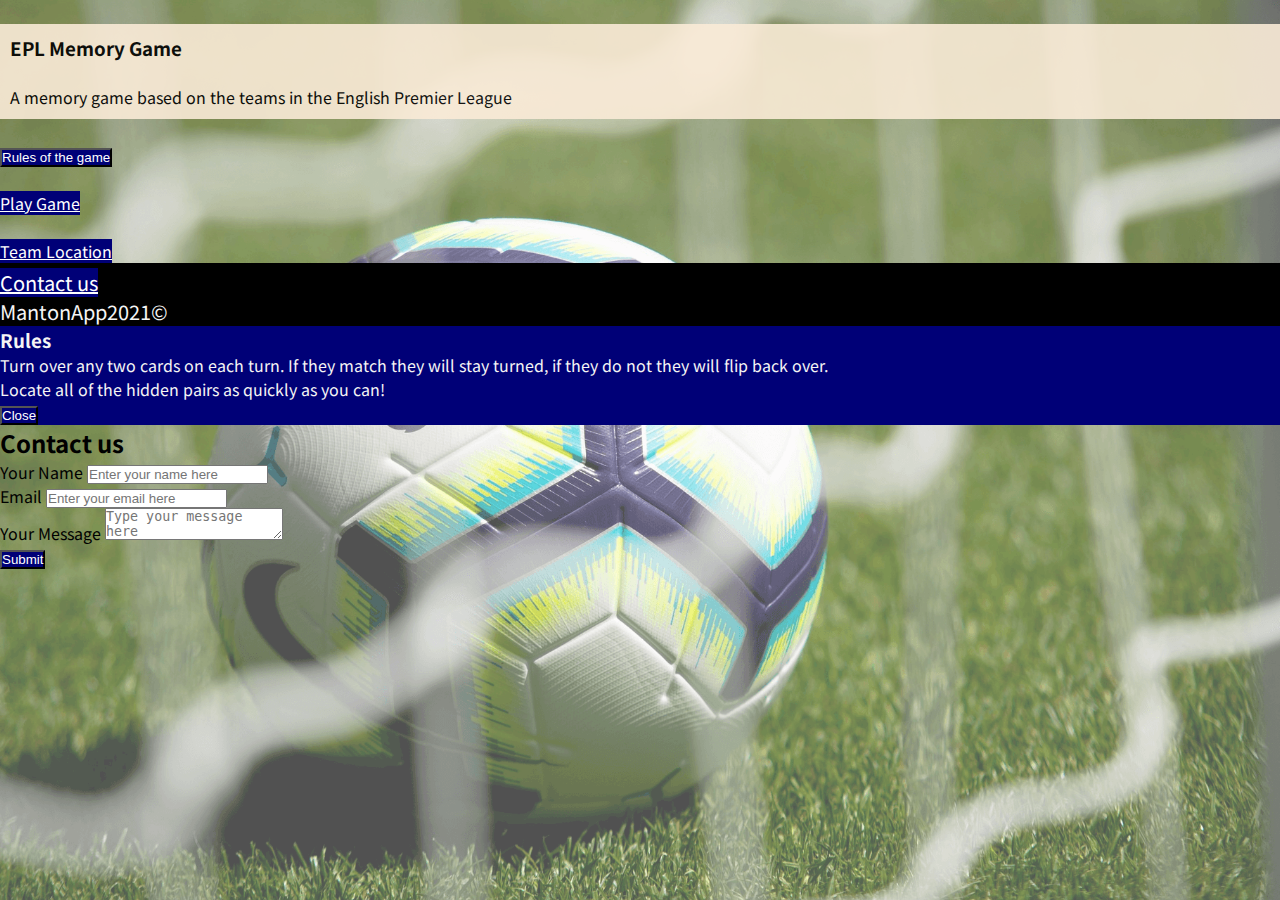
<file: index.html>
<!DOCTYPE html>
<html lang="en">

<head>
  <meta charset="UTF-8">
  <meta http-equiv="X-UA-Compatible" content="IE=edge">
  <meta name="viewport" content="width=device-width, initial-scale=1.0">
  <link rel="preconnect" href="https://fonts.gstatic.com">
  <link rel="stylesheet" href="https://cdn.jsdelivr.net/npm/bootstrap@4.6.0/dist/css/bootstrap.min.css"
    integrity="sha384-B0vP5xmATw1+K9KRQjQERJvTumQW0nPEzvF6L/Z6nronJ3oUOFUFpCjEUQouq2+l" crossorigin="anonymous">
  <link rel="stylesheet" href="https://use.fontawesome.com/releases/v5.6.1/css/all.css"
    integrity="sha384-gfdkjb5BdAXd+lj+gudLWI+BXq4IuLW5IT+brZEZsLFm++aCMlF1V92rMkPaX4PP" crossorigin="anonymous">
  <link rel="preconnect" href="https://fonts.gstatic.com">
  <link href="https://fonts.googleapis.com/css2?family=Noto+Sans+TC:wght@500&display=swap" rel="stylesheet">
  <link href="https://fonts.googleapis.com/css2?family=Rubik:wght@500&display=swap" rel="stylesheet">
  <link rel="stylesheet" href="./assets/css/style.css">
  <title>EPL Memory Game</title>
</head>

<body class="hero-image">

  <br>
  <div class="col title text-center">
    <h3 class="display-4">EPL Memory Game</h3>
    <br>
    <p>A memory game based on the teams in the English Premier League</p>
  </div>

  <br>

  <div class="container-fluid text-center">


    <!-- Modal -->

    <button type="button" class="btn btn-classes" data-toggle="modal" data-target="#rulesModal">Rules of the
      game</button>


  </div>

  <br>

  <div class="container-fluid text-center">


    <a class="btn" href="easy-game.html">Play Game</a>


  </div>

  <br>

  <div class="container-fluid text-center">

    <a class="btn" href="team-location.html">Team Location</a>


  </div>





  <!--Footer section-->
  <footer class="footer container-fluid footer-container text-center fixed-bottom">
    <div id="footer-details footer" class="row">
      <div class="col-sm-6 ">
        <a class="btn" href="contact.html">Contact us</a>
      </div>

      <div class="col-sm-6 text-center">
        <p>MantonApp2021©</p>

      </div>
  </footer>


  <!-- Rules modal -->
  <div class="modal fade" id="rulesModal" role="dialog">
    <div class="modal-dialog modal-dialog-centered">
      <div class="modal-content">
        <div class="modal-header">
          <h3 class="modal-title">Rules</h3>
        </div>
        <div class="modal-body">

          <p>Turn over any two cards on each turn. If they match they will stay turned, if they do not they will flip
            back over.</p>
          <p>Locate all of the hidden pairs as quickly as you can!
          </p>

        </div>
        <div class="modal-footer">
          <button type="button" class="btn btn-default" data-dismiss="modal">Close</button>
        </div>
      </div>
    </div>
  </div>



  <!-- Contact us modal -->
  <div class="modal fade " id="contactModal" role="dialog">
    <div class="modal-dialog modal-dialog-centered" id="contact-form">
      <div class="text-center">
        <form id="form">
          <h2>Contact us</h2>
          <div class="form-group">
            <label>Your Name</label>
            <input type="text" class="form-control" name="from_name" id="from_name" placeholder="Enter your name here"
              required>
          </div>
          <div class="form-group">
            <label>Email</label>
            <input type="email" class="form-control" name="reply_to" id="reply_to" placeholder="Enter your email here"
              required>
          </div>
          <div class="form-group">
            <label>Your Message</label>
            <textarea class="form-control" name="message" id="message" placeholder="Type your message here"
              required></textarea>
          </div>
          <div class="container">
            <div class="row">
              <div class="col text-center mb-3">
                <button type="submit" value="Send Email" id="button"
                  class="btn btn-light border border-dark">Submit</button>
              </div>
            </div>
          </div>
        </form>
      </div>
    </div>
  </div>


  <script src="https://code.jquery.com/jquery-3.3.1.slim.min.js"
    integrity="sha384-q8i/X+965DzO0rT7abK41JStQIAqVgRVzpbzo5smXKp4YfRvH+8abtTE1Pi6jizo" crossorigin="anonymous">
  </script>
  <script src="https://cdnjs.cloudflare.com/ajax/libs/popper.js/1.14.6/umd/popper.min.js"
    integrity="sha384-wHAiFfRlMFy6i5SRaxvfOCifBUQy1xHdJ/yoi7FRNXMRBu5WHdZYu1hA6ZOblgut" crossorigin="anonymous">
  </script>

  <script src="https://stackpath.bootstrapcdn.com/bootstrap/4.2.1/js/bootstrap.min.js"
    integrity="sha384-B0UglyR+jN6CkvvICOB2joaf5I4l3gm9GU6Hc1og6Ls7i6U/mkkaduKaBhlAXv9k" crossorigin="anonymous">
  </script>

  <script src="https://developers.google.com/maps/documentation/javascript/examples/markerclusterer/markerclusterer.js">
  </script>



</body>

</html>
</file>
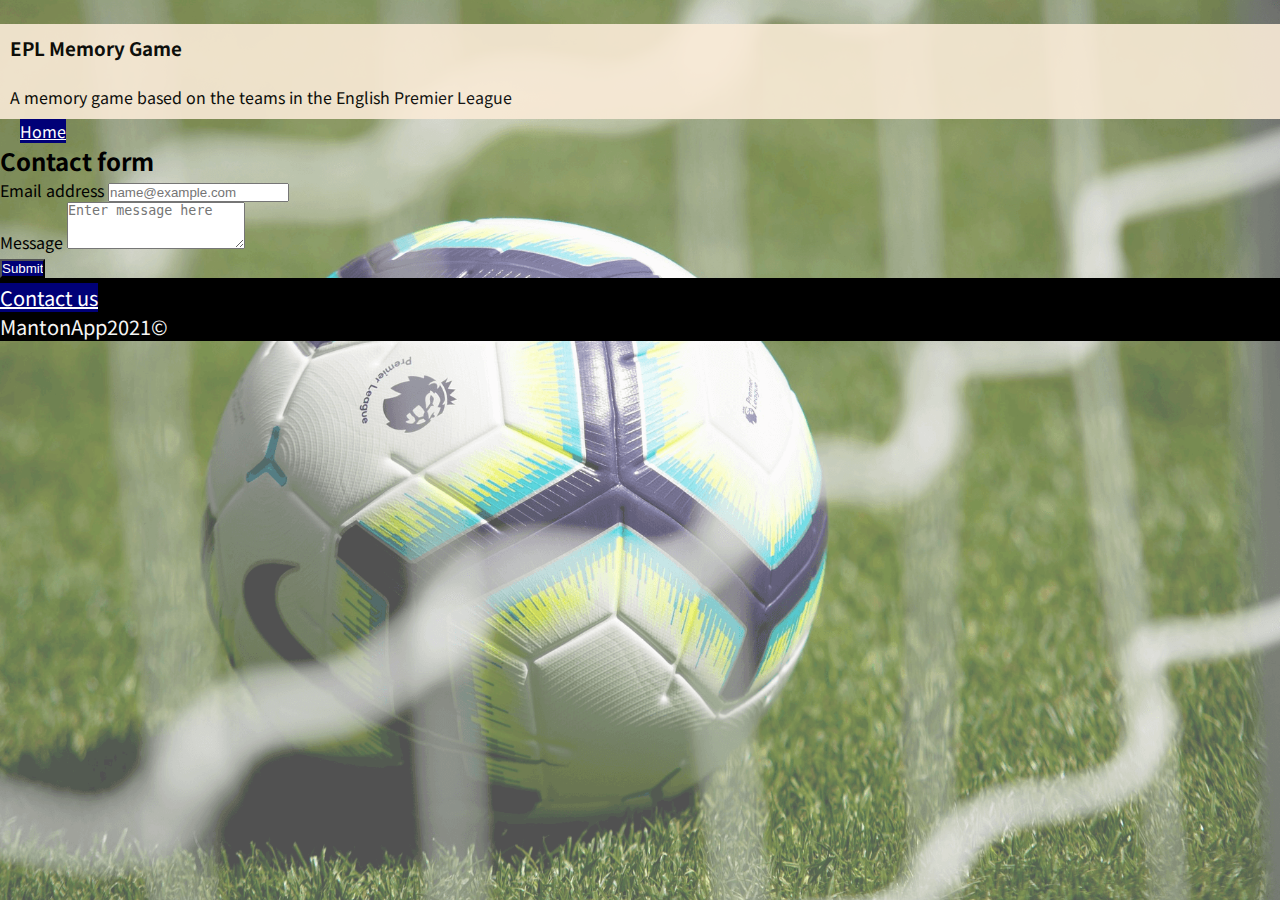
<file: contact.html>
<!DOCTYPE html>
<html lang="en">

<head>
    <meta charset="UTF-8">
    <meta http-equiv="X-UA-Compatible" content="IE=edge">
    <meta name="viewport" content="width=device-width, initial-scale=1.0">
    <link rel="preconnect" href="https://fonts.gstatic.com">
    <link rel="stylesheet" href="https://cdn.jsdelivr.net/npm/bootstrap@4.6.0/dist/css/bootstrap.min.css"
        integrity="sha384-B0vP5xmATw1+K9KRQjQERJvTumQW0nPEzvF6L/Z6nronJ3oUOFUFpCjEUQouq2+l" crossorigin="anonymous">
    <link rel="stylesheet" href="https://use.fontawesome.com/releases/v5.6.1/css/all.css"
        integrity="sha384-gfdkjb5BdAXd+lj+gudLWI+BXq4IuLW5IT+brZEZsLFm++aCMlF1V92rMkPaX4PP" crossorigin="anonymous">
    <link rel="preconnect" href="https://fonts.gstatic.com">
    <link href="https://fonts.googleapis.com/css2?family=Noto+Sans+TC:wght@500&display=swap" rel="stylesheet">
    <link href="https://fonts.googleapis.com/css2?family=Rubik:wght@500&display=swap" rel="stylesheet">
    <link rel="stylesheet" href="./assets/css/style.css">
    <title>EPL Memory Game</title>
</head>

<body class="hero-image">

    <br>
    <div class="col title text-center">
        <h3 class="display-4">EPL Memory Game</h3>
        <br>
        <p>A memory game based on the teams in the English Premier League</p>
    </div>


    <a class="btn home-btn" href="index.html">Home</a>

    <!--Contact-details-->

    <div class="container-fluid contact-container enquiry-form">


        <form class="enquiry-form enquiry-box">
            <div class="form-group enquiry-form text-left">
                <h2 class="text-center">Contact form</h2>
                <label for="FormControlInput1" class="text-left">Email address</label>
                <input type="email" class="form-control" id="FormControlInput1" placeholder="name@example.com">
            </div>
            <div class="form-group enquiry-form text-left">
                <label for="FormControlTextarea1" class="enquiry-label">Message</label>
                <textarea class="form-control" id="FormControlTextarea1" placeholder="Enter message here"
                    rows="3"></textarea>
            </div>
            <input class="btn btn-primary" type="submit" value="Submit" id="input-submit">
        </form>

    </div>






    <!--/.Contact-details-->






    <!--Footer section-->
    <footer class="footer container-fluid footer-container text-center fixed-bottom">
        <div id="footer-details footer" class="row">
            <div class="col-sm-6 ">
                <a class="btn" href="contact.html">Contact us</a>
            </div>

            <div class="col-sm-6 text-center">
                <p>MantonApp2021©</p>

            </div>
    </footer>




    <script src="https://code.jquery.com/jquery-3.3.1.slim.min.js"
        integrity="sha384-q8i/X+965DzO0rT7abK41JStQIAqVgRVzpbzo5smXKp4YfRvH+8abtTE1Pi6jizo" crossorigin="anonymous">
    </script>
    <script src="https://cdnjs.cloudflare.com/ajax/libs/popper.js/1.14.6/umd/popper.min.js"
        integrity="sha384-wHAiFfRlMFy6i5SRaxvfOCifBUQy1xHdJ/yoi7FRNXMRBu5WHdZYu1hA6ZOblgut" crossorigin="anonymous">
    </script>

    <script src="https://stackpath.bootstrapcdn.com/bootstrap/4.2.1/js/bootstrap.min.js"
        integrity="sha384-B0UglyR+jN6CkvvICOB2joaf5I4l3gm9GU6Hc1og6Ls7i6U/mkkaduKaBhlAXv9k" crossorigin="anonymous">
    </script>

    <script src="assets/js/map.js"></script>


</body>

</html>
</file>
<file: assets/css/style.css>
body {
  font-family: 'Noto Sans TC', sans-serif;
}

/* w3schools used for hero-image code https://www.w3schools.com/howto/howto_css_hero_image.asp */
.hero-image {
  background-image: url("../images/epl-logo.png");
  min-height: 100vh;
  background-position: center;
  background-repeat: no-repeat;
  background-size: cover;
  position: relative;
}

.title {
  background-color: antiquewhite;
  padding: 10px;
  opacity: 0.9;
} 

.heading {
  background-color: antiquewhite;
}

/* Button */

.btn {
  background-color: #007;
  color: white;
}

.btn:hover {
  color: yellow;
  text-decoration: none;
}

/* Footer */

.footer-container {
  font-size: medium;
  
  padding-top: 5px;
}

.footer {
  background-color: black;
  color: whitesmoke;
  border-color: whitesmoke;
  margin: 0;
  font-size: 20px;
}

#footer {
  position: absolute;
  bottom: 0;
  height: 100px;
  background: #ededed;
  width: 100%;
}

.social-links i {
  font-size: 35px;
}

a:hover {
  text-decoration: none;
  color: #95c0ee;
}


/* Modal */

.modal-content {
  background-color: #007;
  color: whitesmoke;
}

/*game styling */

.game-screen {
  height: 100vh;
  display: flex;
  background: maroon;

}

* {
  padding: 0;
  margin: 0;
  box-sizing: border-box;
}

.epl-game {
  width: 640px;
  height: 640px;
  display: flex;
  flex-wrap: wrap;
  border: 2px solid red;
  margin: auto;
  perspective: 1000px;
}

.team-card {
  width: calc(25% - 10px);
  height: calc(33.33% - 10px);
  position: relative;
  margin: 5px;
  transform: scale(1);
  transform-style: preserve-3d;
  transition: transform .5s;
}

.team-card:active {
  transform: scale(.97);
  transition: transform .2s;
}

.team-card.flip {
  transform: rotateY(180deg);
}

.front-face,
.back-face {
  position: absolute;
  width: 100%;
  height: 100%;
  padding: 20px;
  border-radius: 5px;
  background: #007;
  backface-visibility: hidden;
}

.front-face {
  transform: rotateY(180deg);
}

.home-btn {
  margin-top: 20px;
  margin-left: 20px;
}

/* Map */
div#map {
  min-height: 360px;
  position: absolute;
}
</file>
